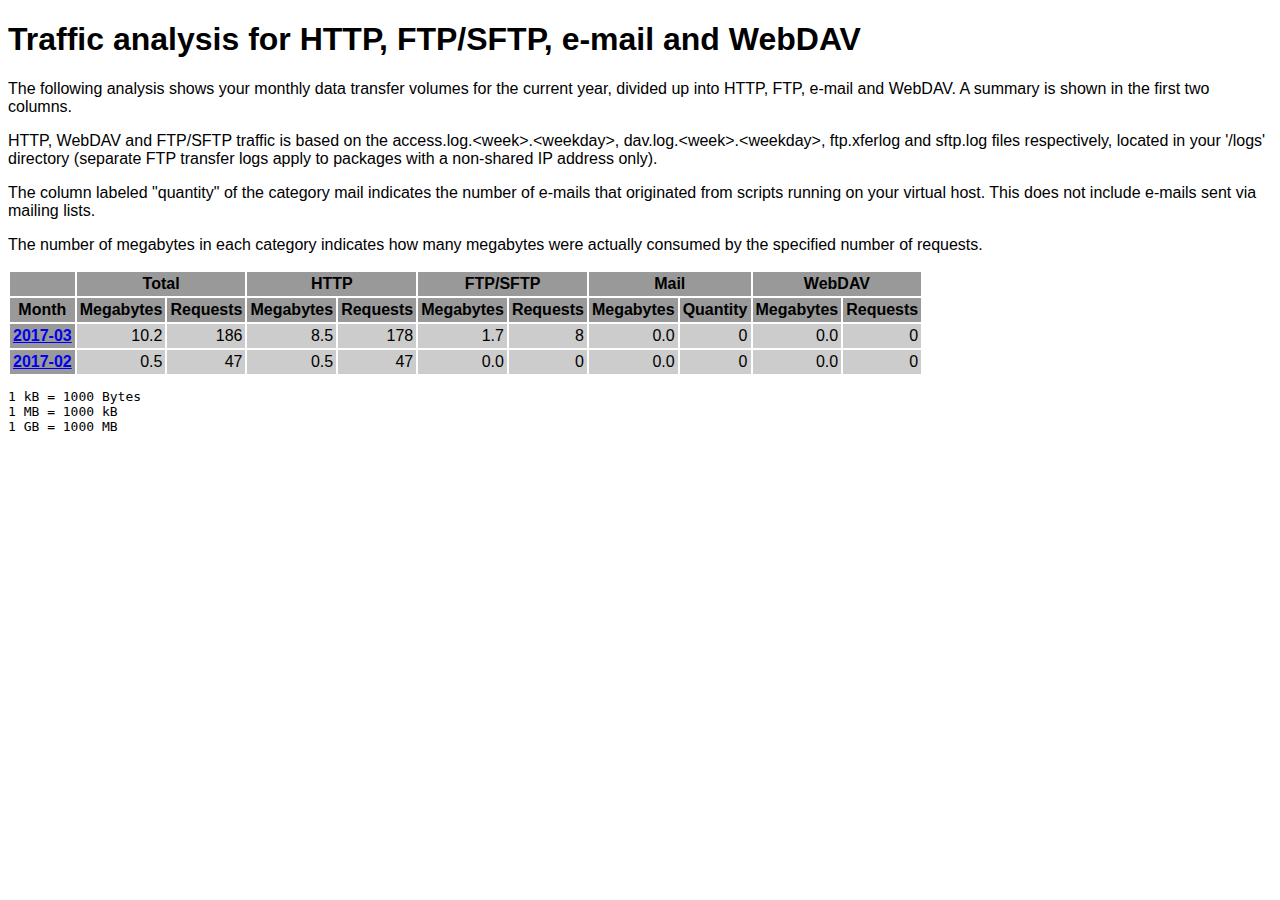
<file: Web/logs/traffic.html/index.html>
<!DOCTYPE HTML PUBLIC "-//W3C//DTD HTML 4.01 Transitional//EN" "http://www.w3.org/TR/html4/loose.dtd">

<html>
<head>
<meta http-equiv="Content-Type" content="text/html; charset=utf-8">
<title>traffic.html</title>
<style type="text/css">
<!--
  em,h1,h2,h3,h4,h5,h6,form,input,br,hr,p,td,th,li,ul {
  font-family:Verdana,Arial,Helvetica,sans-serif; }

  td {color:#000000; background-color:#cccccc;}

  th {color:#000000; background-color:#999999;}
-->
</style>
</head>

<body bgcolor="#FFFFFF">


<!-- HEADER -->
<h1>Traffic analysis for HTTP, FTP/SFTP, e-mail and WebDAV</h1>
<p>
The following analysis shows your monthly data transfer volumes for
the current year, divided up into HTTP, FTP, e-mail and WebDAV.
A summary is shown in the first two columns.
</p>

<p>
HTTP, WebDAV and FTP/SFTP traffic is based on the access.log.&lt;week&gt;.&lt;weekday&gt;,
dav.log.&lt;week&gt;.&lt;weekday&gt;, ftp.xferlog and sftp.log files
respectively, located in your '/logs' directory (separate FTP transfer logs
apply to packages with a non-shared IP address only).
</p>

<p>
The column labeled "quantity" of the category mail indicates the number
of e-mails that originated from scripts running on your virtual host.
This does not include e-mails sent via mailing lists.
</p>

<p>
The number of megabytes in each category indicates how many megabytes
were actually consumed by the specified number of requests.
</p>

<table border="0" cellspacing="2" cellpadding="3">
<thead>
<tr>
<th></th>
<th colspan="2">Total</th>
<th colspan="2">HTTP</th>
<th colspan="2">FTP/SFTP</th>
<th colspan="2">Mail</th>
<th colspan="2">WebDAV</th>
</tr>
</thead>
<tbody>
<tr>
<th>Month</th>
<th>Megabytes</th><th>Requests</th>
<th>Megabytes</th><th>Requests</th>
<th>Megabytes</th><th>Requests</th>
<th>Megabytes</th><th>Quantity</th>
<th>Megabytes</th><th>Requests</th>
</tr>
<tr><th><a href="03.html">2017-03</a></th>
<td align="right">10.2</td><td align="right" style="border-left:0px;">186</td>
<td align="right">8.5</td><td align="right" style="border-left:0px;">178</td>
<td align="right">1.7</td><td align="right" style="border-left:0px;">8</td>
<td align="right">0.0</td><td align="right" style="border-left:0px;">0</td>
<td align="right">0.0</td><td align="right" style="border-left:0px;">0</td>
</tr>
<!-- 2017-03 10.182 186 8.487 178 1.695 8 0.000 0 0.000 0 -->
<tr><th><a href="02.html">2017-02</a></th>
<td align="right">0.5</td><td align="right" style="border-left:0px;">47</td>
<td align="right">0.5</td><td align="right" style="border-left:0px;">47</td>
<td align="right">0.0</td><td align="right" style="border-left:0px;">0</td>
<td align="right">0.0</td><td align="right" style="border-left:0px;">0</td>
<td align="right">0.0</td><td align="right" style="border-left:0px;">0</td>
</tr>
<!-- 2017-02 0.511 47 0.511 47 0.000 0 0.000 0 0.000 0 -->
</tbody>
</table>

<!-- FOOTER -->
<pre>
1 kB = 1000 Bytes
1 MB = 1000 kB
1 GB = 1000 MB
</pre>


</body>
</html>
</file>
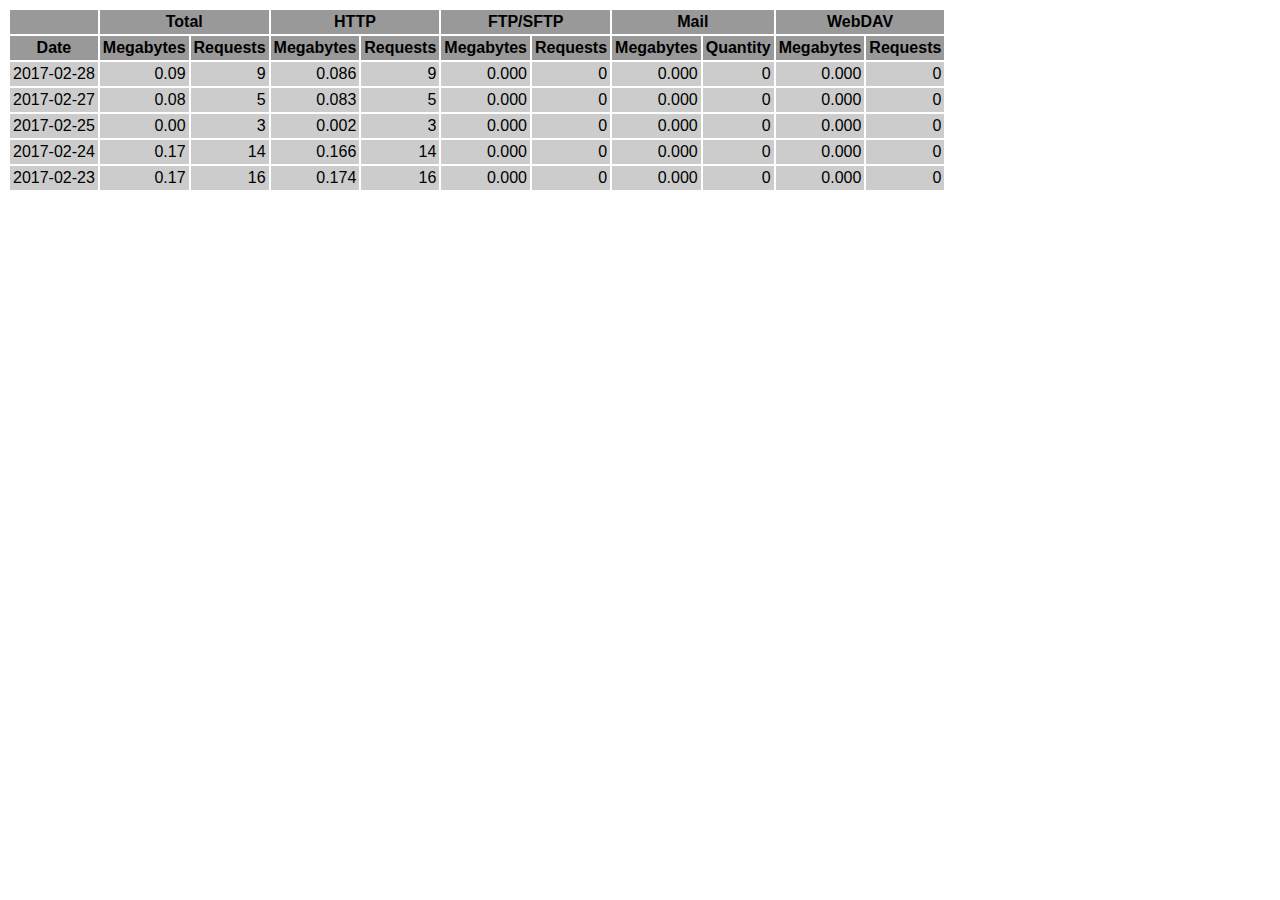
<file: Web/logs/traffic.html/02.html>
<!DOCTYPE HTML PUBLIC "-//W3C//DTD HTML 4.01 Transitional//EN" "http://www.w3.org/TR/html4/loose.dtd">

<html>
<head>
<meta http-equiv="Content-Type" content="text/html; charset=utf-8">
<title>traffic.html</title>
<style type="text/css">
<!--
  em,h1,h2,h3,h4,h5,h6,form,input,br,hr,p,td,th,li,ul {
  font-family:Verdana,Arial,Helvetica,sans-serif; }

  td {color:#000000; background-color:#cccccc;}

  th {color:#000000; background-color:#999999;}
-->
</style>
</head>

<body bgcolor="#FFFFFF">

<table border="0" cellspacing="2" cellpadding="3">
<thead>
<tr>
<th></th>
<th colspan="2">Total</th>
<th colspan="2">HTTP</th>
<th colspan="2">FTP/SFTP</th>
<th colspan="2">Mail</th>
<th colspan="2">WebDAV</th>
</tr>
</thead>
<tbody>
<tr>
<th align="center">Date</th>
<th>Megabytes</th><th>Requests</th>
<th>Megabytes</th><th>Requests</th>
<th>Megabytes</th><th>Requests</th>
<th>Megabytes</th><th>Quantity</th>
<th>Megabytes</th><th>Requests</th>
</tr>
<tr>
<td>2017-02-28</td>
<td align="right">0.09</td><td align="right">9</td>
<td align=right>0.086</td><td align=right>9</td>
<td align=right>0.000</td><td align=right>0</td>
<td align=right>0.000</td><td align=right>0</td>
<td align=right>0.000</td><td align=right>0</td>
</tr>
<!-- 2017-02-28 0.086 9 0.086 9 0.000 0 0.000 0 0.000 0 -->
<tr>
<td>2017-02-27</td>
<td align="right">0.08</td><td align="right">5</td>
<td align=right>0.083</td><td align=right>5</td>
<td align=right>0.000</td><td align=right>0</td>
<td align=right>0.000</td><td align=right>0</td>
<td align=right>0.000</td><td align=right>0</td>
</tr>
<!-- 2017-02-27 0.083 5 0.083 5 0.000 0 0.000 0 0.000 0 -->
<tr>
<td>2017-02-25</td>
<td align="right">0.00</td><td align="right">3</td>
<td align=right>0.002</td><td align=right>3</td>
<td align=right>0.000</td><td align=right>0</td>
<td align=right>0.000</td><td align=right>0</td>
<td align=right>0.000</td><td align=right>0</td>
</tr>
<!-- 2017-02-25 0.002 3 0.002 3 0.000 0 0.000 0 0.000 0 -->
<tr>
<td>2017-02-24</td>
<td align="right">0.17</td><td align="right">14</td>
<td align=right>0.166</td><td align=right>14</td>
<td align=right>0.000</td><td align=right>0</td>
<td align=right>0.000</td><td align=right>0</td>
<td align=right>0.000</td><td align=right>0</td>
</tr>
<!-- 2017-02-24 0.166 14 0.166 14 0.000 0 0.000 0 0.000 0 -->
<tr>
<td>2017-02-23</td>
<td align="right">0.17</td><td align="right">16</td>
<td align=right>0.174</td><td align=right>16</td>
<td align=right>0.000</td><td align=right>0</td>
<td align=right>0.000</td><td align=right>0</td>
<td align=right>0.000</td><td align=right>0</td>
</tr>
<!-- 2017-02-23 0.174 16 0.174 16 0.000 0 0.000 0 0.000 0 -->
</tbody>
</table>

</body>
</html>
</file>
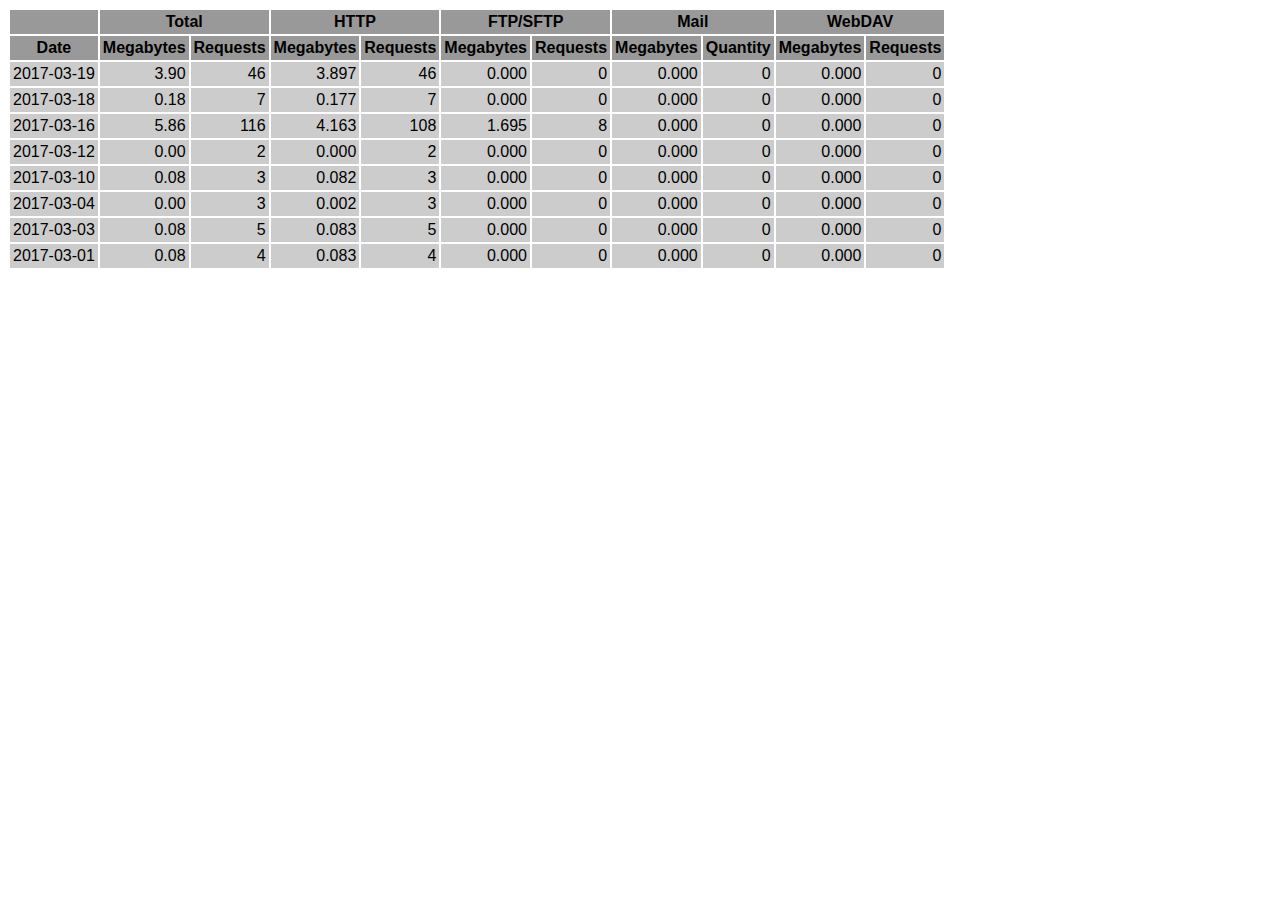
<file: Web/logs/traffic.html/03.html>
<!DOCTYPE HTML PUBLIC "-//W3C//DTD HTML 4.01 Transitional//EN" "http://www.w3.org/TR/html4/loose.dtd">

<html>
<head>
<meta http-equiv="Content-Type" content="text/html; charset=utf-8">
<title>traffic.html</title>
<style type="text/css">
<!--
  em,h1,h2,h3,h4,h5,h6,form,input,br,hr,p,td,th,li,ul {
  font-family:Verdana,Arial,Helvetica,sans-serif; }

  td {color:#000000; background-color:#cccccc;}

  th {color:#000000; background-color:#999999;}
-->
</style>
</head>

<body bgcolor="#FFFFFF">

<table border="0" cellspacing="2" cellpadding="3">
<thead>
<tr>
<th></th>
<th colspan="2">Total</th>
<th colspan="2">HTTP</th>
<th colspan="2">FTP/SFTP</th>
<th colspan="2">Mail</th>
<th colspan="2">WebDAV</th>
</tr>
</thead>
<tbody>
<tr>
<th align="center">Date</th>
<th>Megabytes</th><th>Requests</th>
<th>Megabytes</th><th>Requests</th>
<th>Megabytes</th><th>Requests</th>
<th>Megabytes</th><th>Quantity</th>
<th>Megabytes</th><th>Requests</th>
</tr>
<tr>
<td>2017-03-19</td>
<td align="right">3.90</td><td align="right">46</td>
<td align=right>3.897</td><td align=right>46</td>
<td align=right>0.000</td><td align=right>0</td>
<td align=right>0.000</td><td align=right>0</td>
<td align=right>0.000</td><td align=right>0</td>
</tr>
<!-- 2017-03-19 3.897 46 3.897 46 0.000 0 0.000 0 0.000 0 -->
<tr>
<td>2017-03-18</td>
<td align="right">0.18</td><td align="right">7</td>
<td align=right>0.177</td><td align=right>7</td>
<td align=right>0.000</td><td align=right>0</td>
<td align=right>0.000</td><td align=right>0</td>
<td align=right>0.000</td><td align=right>0</td>
</tr>
<!-- 2017-03-18 0.177 7 0.177 7 0.000 0 0.000 0 0.000 0 -->
<tr>
<td>2017-03-16</td>
<td align="right">5.86</td><td align="right">116</td>
<td align=right>4.163</td><td align=right>108</td>
<td align=right>1.695</td><td align=right>8</td>
<td align=right>0.000</td><td align=right>0</td>
<td align=right>0.000</td><td align=right>0</td>
</tr>
<!-- 2017-03-16 5.858 116 4.163 108 1.695 8 0.000 0 0.000 0 -->
<tr>
<td>2017-03-12</td>
<td align="right">0.00</td><td align="right">2</td>
<td align=right>0.000</td><td align=right>2</td>
<td align=right>0.000</td><td align=right>0</td>
<td align=right>0.000</td><td align=right>0</td>
<td align=right>0.000</td><td align=right>0</td>
</tr>
<!-- 2017-03-12 0.000 2 0.000 2 0.000 0 0.000 0 0.000 0 -->
<tr>
<td>2017-03-10</td>
<td align="right">0.08</td><td align="right">3</td>
<td align=right>0.082</td><td align=right>3</td>
<td align=right>0.000</td><td align=right>0</td>
<td align=right>0.000</td><td align=right>0</td>
<td align=right>0.000</td><td align=right>0</td>
</tr>
<!-- 2017-03-10 0.082 3 0.082 3 0.000 0 0.000 0 0.000 0 -->
<tr>
<td>2017-03-04</td>
<td align="right">0.00</td><td align="right">3</td>
<td align=right>0.002</td><td align=right>3</td>
<td align=right>0.000</td><td align=right>0</td>
<td align=right>0.000</td><td align=right>0</td>
<td align=right>0.000</td><td align=right>0</td>
</tr>
<!-- 2017-03-04 0.002 3 0.002 3 0.000 0 0.000 0 0.000 0 -->
<tr>
<td>2017-03-03</td>
<td align="right">0.08</td><td align="right">5</td>
<td align=right>0.083</td><td align=right>5</td>
<td align=right>0.000</td><td align=right>0</td>
<td align=right>0.000</td><td align=right>0</td>
<td align=right>0.000</td><td align=right>0</td>
</tr>
<!-- 2017-03-03 0.083 5 0.083 5 0.000 0 0.000 0 0.000 0 -->
<tr>
<td>2017-03-01</td>
<td align="right">0.08</td><td align="right">4</td>
<td align=right>0.083</td><td align=right>4</td>
<td align=right>0.000</td><td align=right>0</td>
<td align=right>0.000</td><td align=right>0</td>
<td align=right>0.000</td><td align=right>0</td>
</tr>
<!-- 2017-03-01 0.083 4 0.083 4 0.000 0 0.000 0 0.000 0 -->
</tbody>
</table>

</body>
</html>
</file>
